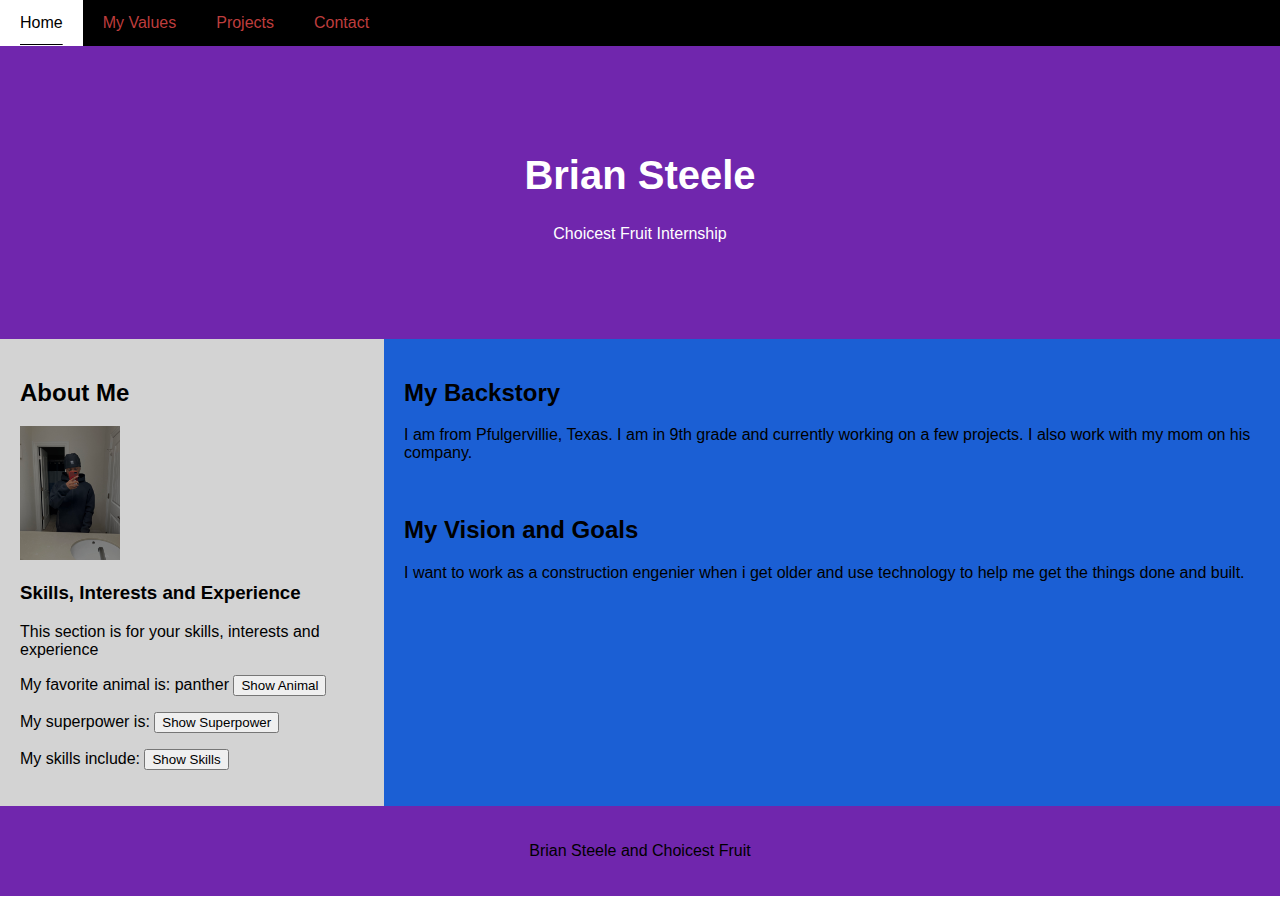
<file: index.html>
<!DOCTYPE html>
<html lang="en">

<head>
    <meta charset="UTF-8">
    <meta name="viewport" content="width=device-width, initial-scale=1.0">
    <link rel="stylesheet" href="./style.css">
    <title>My Personal Website</title>
</head>

<body>

    <div class="navbar">
        <a href="#">Home</a>
        <a href="./values.html">My Values</a>
        <a href="./projects.html">Projects</a>
        <a href="./contact.html">Contact</a>
    </div>

    <div class="header">
        <h1>Brian Steele</h1>
        <p>Choicest Fruit Internship</p>
    </div>

    <div class="row">
        <div class="side">
            <h2>About Me</h2>
            <img src="./img/my photo.jpeg">
            </p>
            <h3>Skills, Interests and Experience</h3>
            <p>This section is for your skills, interests and experience</p>
            <div>
                <p>My favorite animal is: panther
                    <button id="show-animal">Show Animal</button>
                </p>
                <div id="animal-div" class="hidden">
                    <p>panther</p>
                    <img src="./img/panther.jpg">
                </div>
            </div>

            <div>
                <p>My superpower is: <button id="show-power">Show Superpower</button></p>
                <div id="power-div" class="hidden">
                    Working Hard
                </div>
            </div>

            <div>
                <p>My skills include: <button id="show-skills">Show Skills</button></p>
                <div id="skills-div" class="hidden">
                    <li>Teamwork</li>
                    <li>Fast leaner</li>
                    <li>Leadership</li>
                </div>
            </div>



        </div>
        <div class="main">
            <h2>My Backstory</h2>
            <p>I am from Pfulgervillie, Texas. I am in 9th grade and currently working on a few projects.
                I also work with my mom on his company.
            </p>
            <br>
            <h2>My Vision and Goals</h2>
            <p>I want to work as a construction engenier when i get older and use technology to 
                help me get the things done and built.

        </div>
    </div>

    <div class="footer">
        <p>
            Brian Steele and Choicest Fruit
        </p>
    </div>
    <script type="module" src="./script.js"></script>
</body>

</html>
</file>
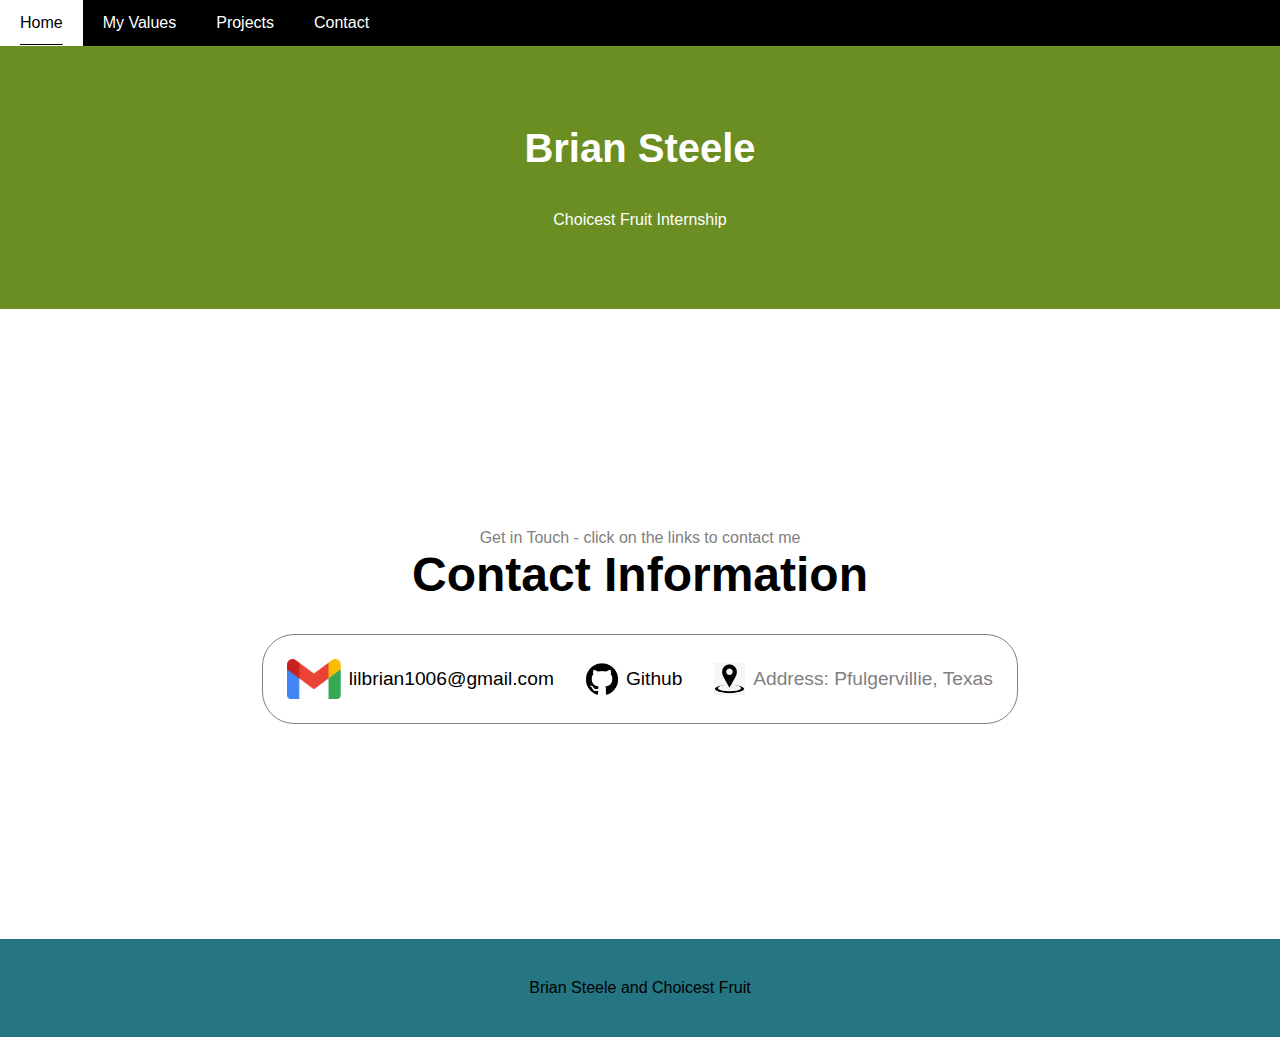
<file: contact.html>
<!DOCTYPE html>
<html lang="en">
<head>
    <meta charset="UTF-8">
    <meta name="viewport" content="width=device-width>, initial-scale=1.0">
    <link rel="stylesheet" href="contact.css">
    <title>Contact</title>
    <link rel="shortcut icon" type="image/x-icon" href="favicon.ico">
</head>
<body>
    <div class="navbar">
        <a href="./index.html">Home</a>
        <a href="./values.html">My Values</a>
        <a href="./projects.html">Projects</a>
        <a href="#">Contact</a>
    </div>

    <div class="header">
        <h1>Brian Steele</h1>
        <p>Choicest Fruit Internship</p>
    </div>

    <section id="contact">
        <p class="section_text_p1">Get in Touch - click on the links to contact me</p>
        <h1 class="title">Contact Information</h1>
        <div class="contact-info-upper-container">
          <div class="contact-info-container">
            <img src="./img/gmail.png" alt="Email icon" class="icon contact-icon email-icon">
            <p><a href="mailto:your.name@gmail.com">lilbrian1006@gmail.com</a></p>
          </div>
          <div class="contact-info-container">
            <img src="./img/github.png" alt="Github icon" class="icon contact-icon">
            <p><a href="https://github.com/bria564" target="_blank">Github</a></p>
          </div>
          <div class="contact-info-container">
            <img src="./img/location.png" alt="Address icon" class="icon contact-icon">
            <p>Address: Pfulgervillie, Texas</p>
          </div>
        </div>
      </section>
    </div>
    
    
    <div class="footer">
        <p>
            Brian Steele and Choicest Fruit
        </p>
    </div>
</body>
</html>
</file>
<file: style.css>
* {
    box-sizing: border-box;
}

body {
    font-family: Arial, Helvetica, sans-serif;
    margin: 0;
}

.header {
    padding: 80px;
    text-align: center;
    background: #7026ad;
    color: white;
}

.header h1 {
    font-size: 40px;
}

.navbar {
    overflow: hidden;
    background-color: black;
}

.navbar a {
    float: left;
    display: block;
    color: rgb(190, 61, 61);
    text-align: center;
    padding: 14px 20px;
    text-decoration: underline;
    text-underline-offset: 1rem;
    text-decoration-color: black;
}

.navbar a.right {
    float: right;
}

.navbar a:hover {
    background-color: white;
    color: black;
}

img{
    width: 100px;
    height: 100x;
}

.row {
    display: flex;
    flex-wrap: wrap;
}

.side {
    flex: 30%;
    background-color: lightgray;
    padding: 20px;
}

.hidden {
    display: none;
}

.main {
    flex: 70%;
    background-color: rgb(27, 95, 212);
    padding: 20px;
}

.footer {
    padding: 20px;
    text-align: center;
    background: #7026ad;
}
</file>
<file: contact.css>
* {
    box-sizing: border-box;
    margin: 0;
    padding: 0;
}

body {
    font-family: Arial, Helvetica, sans-serif;
    margin: 0;
}

.header {
    padding: 80px;
    text-align: center;
    background: olivedrab;
    color: white;
}

.header h1 {
    font-size: 40px;
}

.header p {
    color: white;
    margin-top: 40px;
}

.navbar {
    overflow: hidden;
    background-color: black;
}

.navbar a {
    float: left;
    display: block;
    color: white;
    text-align: center;
    padding: 14px 20px;
}

.navbar a.right {
    float: right;
}

.navbar a:hover {
    background-color: white;
    color: black;
}

p {
    color: grey;
}

a {
    color: black;
    text-decoration: none;
    text-decoration-color: white;
}

a:hover {
    color: grey;
    text-decoration: underline;
    text-underline-offset: 1rem;
    text-decoration-color: black;
}

section {
    padding-top: 4vh;
    height: 96vh;
    margin: 0 10rem;
    box-sizing: border-box;
    min-height: fit-content;
}

.section_text_p1 {
    text-align: center;
}

.title {
    font-size: 3rem;
    text-align: center;
}

#socials-container {
    display: flex;
    justify-content: center;
    margin-top: 1rem;
    gap: 1rem;
}

.icon {
    cursor: pointer;
    height: 2rem;
    }

.section-container {
    gap: 4rem;
    height: 80%;
}

.section_pic-container {
    height: 400px;
    width: 400px;
    margin: auto 0;
}

#contact {
    display: flex;
    justify-content: center;
    flex-direction: column;
    height: 70vh;
}

.contact-info-upper-container {
    display: flex;
    justify-content: center;
    border-radius: 2rem;
    border: darkgrey 0.1rem solid;
    border-color: grey;
    background: white;
    margin: 2rem auto;
    padding: 0.5rem;
}

.contact-info-container {
    display: flex;
    align-items: center;
    justify-content: center;
    gap: 0.5rem;
    margin: 1rem;
}

.contact-info-container p {
    font-size: larger;
}

.contact-icon {
    cursor: default;
    align-items: center;
}

.email-icon {
    height: 2.5rem;
}

.footer {
    padding: 40px;
    text-align: center;
    background: #257682;
}

.footer p {
    color: black;
}
</file>
